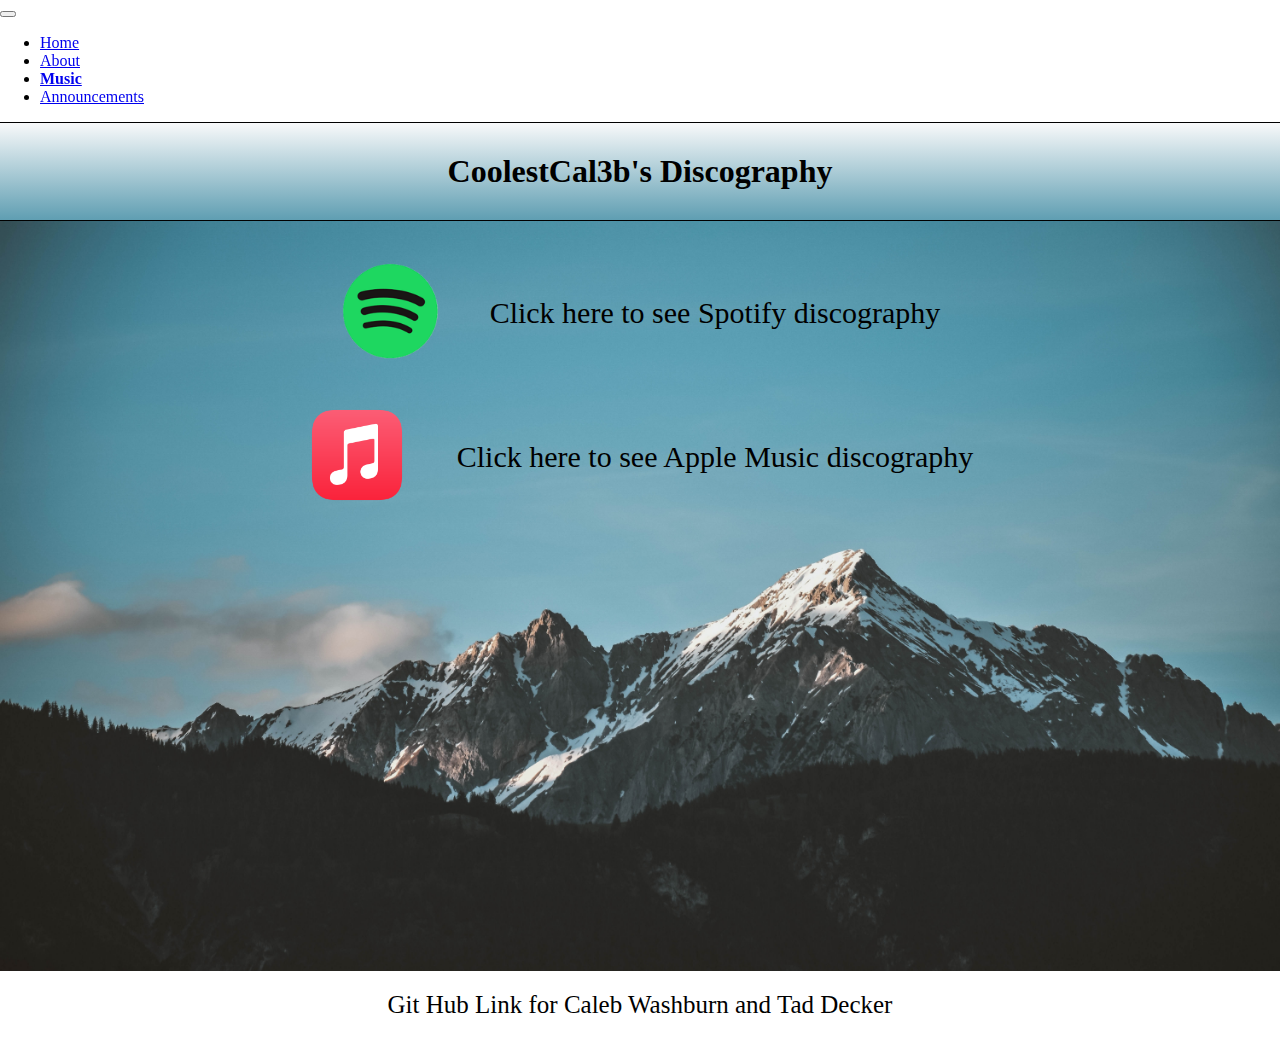
<file: html/content.html>
<!DOCTYPE html>
<html lang="en" dir="ltr">
  <head>
    <meta charset="utf-8">
    <link href="https://cdn.jsdelivr.net/npm/bootstrap@5.1.1/dist/css/bootstrap.min.css" rel="stylesheet" integrity="sha384-F3w7mX95PdgyTmZZMECAngseQB83DfGTowi0iMjiWaeVhAn4FJkqJByhZMI3AhiU" crossorigin="anonymous">
    <script src="https://cdn.jsdelivr.net/npm/bootstrap@5.1.1/dist/js/bootstrap.bundle.min.js" integrity="sha384-/bQdsTh/da6pkI1MST/rWKFNjaCP5gBSY4sEBT38Q/9RBh9AH40zEOg7Hlq2THRZ" crossorigin="anonymous"></script>
    <link rel="stylesheet" href="../css/styles.css">
    <link rel="stylesheet" href="../css/content.css">
    <script type="text/javascript" src="https://cdnjs.cloudflare.com/ajax/libs/jquery/3.1.1/jquery.min.js"></script>
    <script type="text/javascript" src="https://maxcdn.bootstrapcdn.com/bootstrap/3.3.7/js/bootstrap.min.js"></script>
    <meta name='viewport' content='width=device-width, initial-scale=1.0, maximum-scale=1.0' />
    <title>Music</title>
  </head>
  <body>
    <nav class="navbar navbar-expand-lg navbar-light bg-light">
      <button class="navbar-toggler" type="button" data-toggle="collapse" data-target="#navbarTogglerDemo03" aria-controls="navbarTogglerDemo03" aria-expanded="false" aria-label="Toggle navigation">
        <span class="navbar-toggler-icon"></span>
      </button>
      <a class="navbar-brand" href="#"></a>

      <div class="collapse navbar-collapse" id="navbarTogglerDemo03">
        <ul class="navbar-nav mr-auto mt-2 mt-lg-0">
          <li class="nav-item current">
            <a class="nav-link" href="../index.html">Home</a>
          </li>
          <li class="nav-item active">
            <a class="nav-link" href="about.html">About</a>
          </li>
          <li class="nav-item">
            <a class="nav-link" href="content.html"><strong>Music</strong></a>
          </li>
          <li class="nav-item">
            <a class="nav-link" href="news.html">Announcements</a>
          </li>
        </ul>
      </div>
    </nav>
    <div class="page">
      <div class="header">
        <h1>CoolestCal3b's Discography</h1>
      </div>
      <div class="links">
        <div id = "spotify-link" class="link_cont">
          <a target = "_blank" href = "https://open.spotify.com/artist/6LY4X6tehALhjFc2x6EUoh?si=IP3G5ISCQTOoZPmk7EoV6A&dl_branch=1">
            <img class="spot_pic" src="../media/images/spotify.png" alt="spotify">
          </a>
          <a class="disc spot" target="_blank" href="https://open.spotify.com/artist/6LY4X6tehALhjFc2x6EUoh?si=IP3G5ISCQTOoZPmk7EoV6A&dl_branch=1">
            Click here to see Spotify discography</a>
        </div>
        <div class="link_cont">
          <a target = "_blank" href = "https://music.apple.com/us/artist/coolestcal3b/1555896576?ls">
            <img class="apple_pic" src="../media/images/apple.png" alt="spotify">
          </a>
          <a class="disc apple" target="_blank" href="https://music.apple.com/us/artist/coolestcal3b/1555896576?ls">
            Click here to see Apple Music discography</a>
        </div>
        <div class="soundcloud">

        </div>
      </div>
    </div>
    <div class="footer">
      <a class="git_link" target="_blank" href="https://github.com/Cool-cal3b/music-website">Git Hub Link for
      Caleb Washburn and Tad Decker</a>
    </div>
  </body>
</html>
</file>
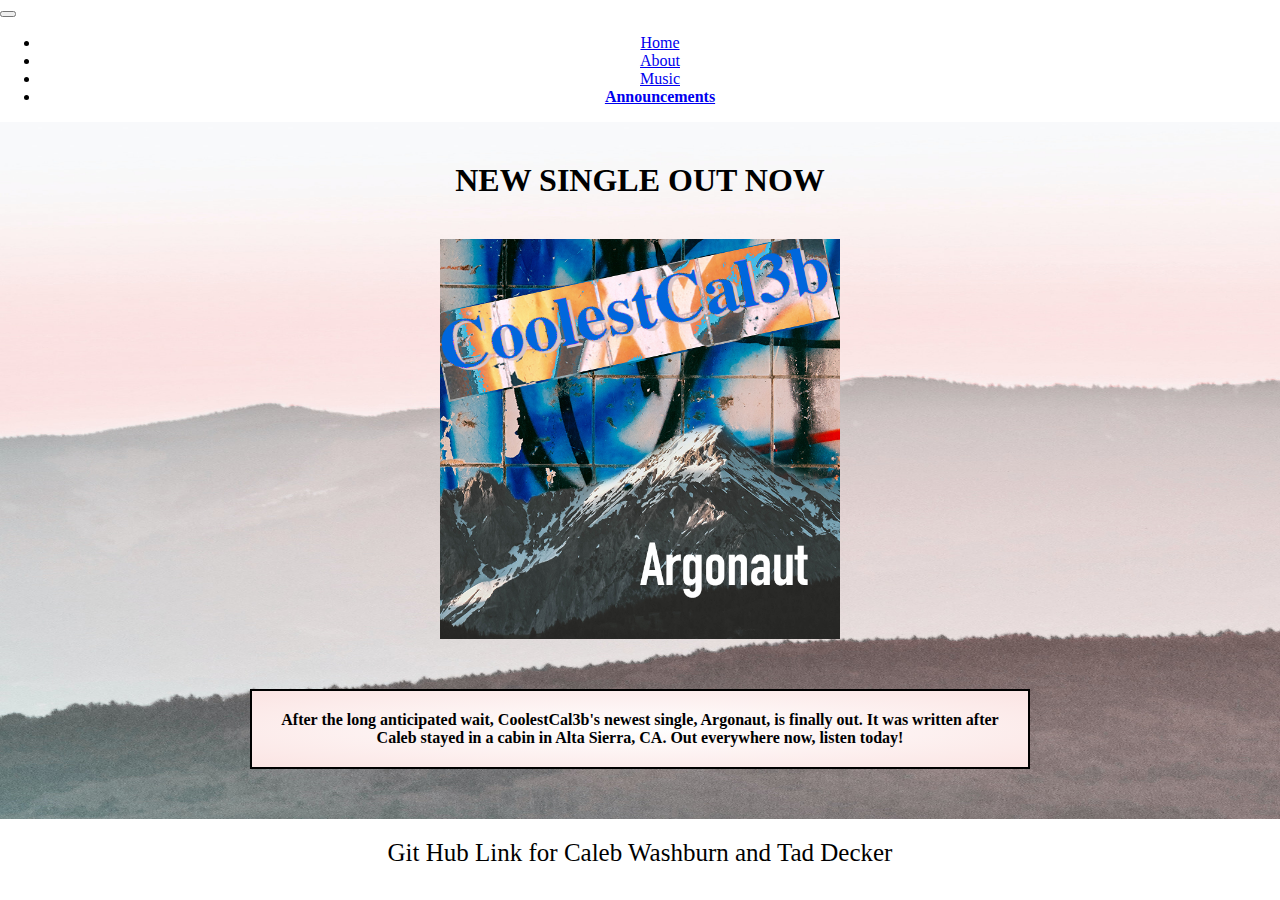
<file: html/news.html>
<!DOCTYPE html>
<html lang="en" dir="ltr">
  <head>
    <meta charset="utf-8">
    <link href="https://cdn.jsdelivr.net/npm/bootstrap@5.1.1/dist/css/bootstrap.min.css" rel="stylesheet" integrity="sha384-F3w7mX95PdgyTmZZMECAngseQB83DfGTowi0iMjiWaeVhAn4FJkqJByhZMI3AhiU" crossorigin="anonymous">
    <script src="https://cdn.jsdelivr.net/npm/bootstrap@5.1.1/dist/js/bootstrap.bundle.min.js" integrity="sha384-/bQdsTh/da6pkI1MST/rWKFNjaCP5gBSY4sEBT38Q/9RBh9AH40zEOg7Hlq2THRZ" crossorigin="anonymous"></script>
    <link rel="stylesheet" href="../css/styles.css">
    <link rel="stylesheet" href="../css/news.css">
    <script type="text/javascript" src="https://cdnjs.cloudflare.com/ajax/libs/jquery/3.1.1/jquery.min.js"></script>
    <script type="text/javascript" src="https://maxcdn.bootstrapcdn.com/bootstrap/3.3.7/js/bootstrap.min.js"></script>
    <meta name='viewport' content='width=device-width, initial-scale=1.0, maximum-scale=1.0' />
    <title>Announcements</title>
  </head>
  <body>
    <nav class="navbar navbar-expand-lg navbar-light bg-light">
      <button class="navbar-toggler" type="button" data-toggle="collapse" data-target="#navbarTogglerDemo03" aria-controls="navbarTogglerDemo03" aria-expanded="false" aria-label="Toggle navigation">
        <span class="navbar-toggler-icon"></span>
      </button>
      <a class="navbar-brand" href="#"></a>

      <div class="collapse navbar-collapse" id="navbarTogglerDemo03">
        <ul class="navbar-nav mr-auto mt-2 mt-lg-0">
          <li class="nav-item current">
            <a class="nav-link" href="../index.html">Home</a>
          </li>
          <li class="nav-item">
            <a class="nav-link" href="about.html">About</a>
          </li>
          <li class="nav-item">
            <a class="nav-link" href="content.html">Music</a>
          </li>
          <li class="nav-item">
            <a class="nav-link" href="news.html"><strong>Announcements</strong></a>
          </li>
        </ul>
      </div>
    </nav>
    <div class = "page">
      <h1>NEW SINGLE OUT NOW</h1>
      <a href="https://open.spotify.com/track/4utbcZYzXpIYJi1PbTl0dE?si=5478ed04c7c74d0f" target="_blank">
        <img src = "../media/images/argonaut.png"></a>
      <p>After the long anticipated wait, CoolestCal3b's newest single, Argonaut,
      is finally out.  It was written after Caleb stayed in a cabin in Alta Sierra, CA.
      Out everywhere now, listen today!</p>
    </div>
    <div class="footer">
      <a class="git_link" target="_blank" href="https://github.com/Cool-cal3b/music-website">Git Hub Link for
      Caleb Washburn and Tad Decker</a>
    </div>
  </body>
</html>
</file>
<file: css/styles.css>
.collapse {
  height: 40px;
}

body {
  margin: 0;
  display: flex;
  flex-direction: column;
}

.nav_holder {
  height: 100%;
}

.navbar-collapse {
  height: 100%;
}

.navbar {
  position: sticky;
  top: 0;
}

.navbar-collapse.collapse.in {
  display: block!important;
}

.footer {
  display: flex;
  justify-content: center;
}

.git_link {
  text-decoration: none;
  text-align: center;
  color: black;
  padding: 20px;
  font-size: 25px;
}

.git_link::after {
  color: black;
}
</file>
<file: css/content.css>
.page {
  display: flex;
  justify-content: center;
  flex-direction: column;
  align-items: center;
}
.header {
  background-color: #a1dde6;
  width: 100%;
  border: 1px solid black;
  background-image: linear-gradient(#F8F9FA, #5F9EB2);
}

.links {
  background-image: url("../media/images/mountains.jpg");
  width: 100%;
  height: 750px;
  background-position-x: center;
  background-position-y: 75%;
  background-image: center bottom;
  background-size: cover;
  display: flex;
  flex-direction: column;
  align-items: center;
}

h1 {
  margin: 30px;
  text-align: center;
}

.disc {
  font-size: 30px;
  margin-left: 50px;
  text-decoration: none;
  color: black;
  text-align: center;
}


#spotify-link {
  margin-top: 40px;
}

.link_cont {
  margin: 20px;
  width: 80%;
  display: flex;
  align-items: center;
  justify-content: center;
}

.spot_pic {
  width: 100px;
}

.apple_pic {
  width: 100px;
}

@media only screen and (max-width: 600px) {
  .disc {
    font-size: 17px;
  }
}
</file>
<file: css/news.css>
.page {
  display: flex;
  align-items: center;
  flex-direction: column;
  background-repeat: no-repeat;
  background-image: url("../media/images/mountains2.jpg");
  background-size: 2000px 1000px;
  object-fit: none;
}

h1 {
  text-align: center;
  margin: 40px;
  font-weight: bold;
}

img {
  width: 400px;
}

a {
  display: flex;
  justify-content: center;
}

p {
  font-weight: bold;
  background-image: radial-gradient(white, #FBE4E3);
  padding: 20px;
  border: 2px solid black;
  background-color: white;
  margin: 50px;
  margin-left: 250px;
  margin-right: 250px;
  text-align: center;
}

@media only screen and (max-width: 900px) {
  p {
    margin-left: 150px;
    margin-right: 150px;
  }
}

@media only screen and (max-width: 700px) {
  p {
    margin-left: 20px;
    margin-right: 20px;
  }

  img {
    width: 80%;
  }
}
</file>
